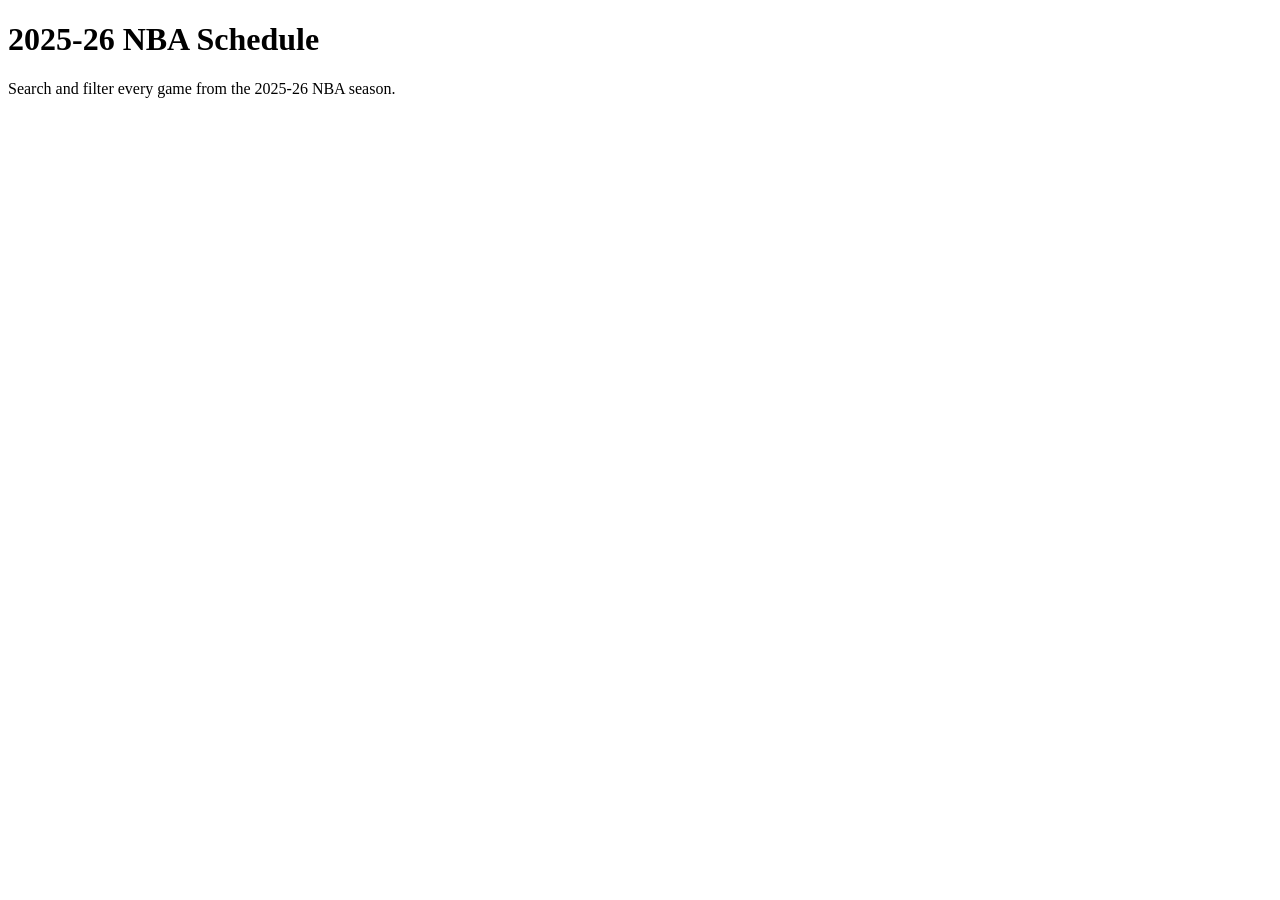
<file: flask/templates/index.html>
<!DOCTYPE html>
<html lang="en">
<head>
    <meta charset="UTF-8">
    <title>NBA Schedule</title>
</head>
<body>
    <h1>2025-26 NBA Schedule</h1>

    <p>Search and filter every game from the 2025-26 NBA season.</p>
</body>
</html>
</file>
